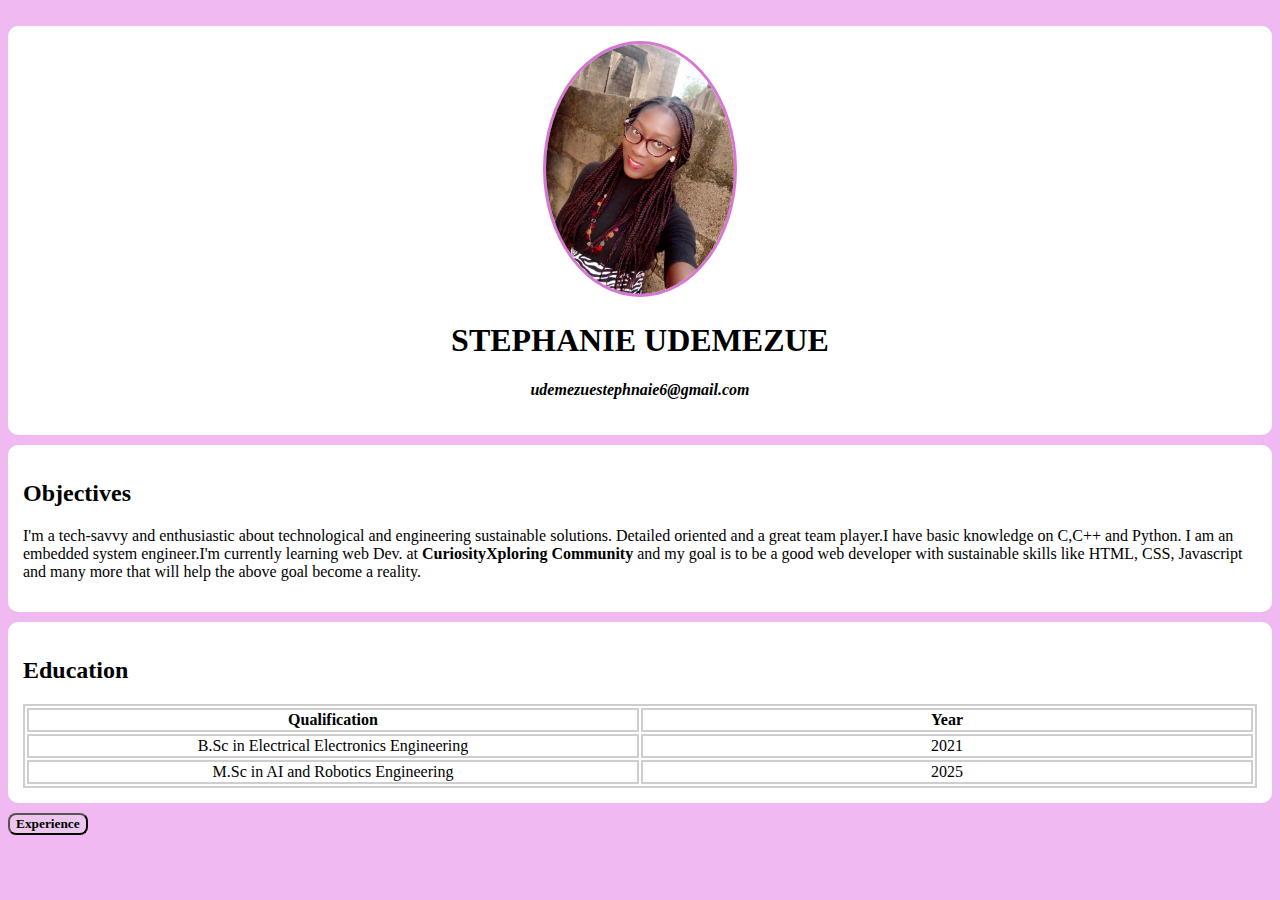
<file: index.html>
<!DOCTYPE html>
<html lang="en">
<head>
    <meta charset="UTF-8">
    <meta http-equiv="X-UA-Compatible" content="IE=edge">
    <meta name="viewport" content="width=device-width, initial-scale=1.0">
    <title>Steph's CV Styled</title>
    <link href="CVstyle.css" rel="stylesheet" >
</head>
<body>
    
    <div class="container">
        <div class="section">
    <center><img class="CV-image"src="IMG_20200510_060900_5.jpg" alt="Stephpassport"></center>
    <center><h1>STEPHANIE UDEMEZUE</h1></center>
    <center><h4><i>udemezuestephnaie6@gmail.com</i></h4></center>
    </div>
    <div class="section">
    <h2>Objectives</h2>
    <p>I'm a tech-savvy and enthusiastic about technological and engineering sustainable solutions. Detailed oriented and a great team player.I have basic knowledge on C,C++ and Python. I am an embedded system engineer.I'm currently learning web Dev. at <strong>CuriosityXploring Community</strong> and my goal is to be a good web developer with sustainable skills like HTML, CSS, Javascript and many more that will help the above goal become a reality.</p>
</div>
<div class="section">
    <h2>Education </h2>
    <table>
            <tr>
                <th>Qualification</th>
                <th >Year</th>

            </tr>
            <tr>
                <td>B.Sc in Electrical Electronics Engineering</td>
                <td>2021</td>
            <tr>
                    <td>M.Sc in AI and Robotics Engineering</td>
                    <td>2025</td>   
            </tr>  
            </table>
             </div>
            

            <a href="Experience.html">
                <button class="buttons"><b>Experience</b></button> 
            </a>    
            </tr>
       
        </div>      
</body>
</html>
</file>
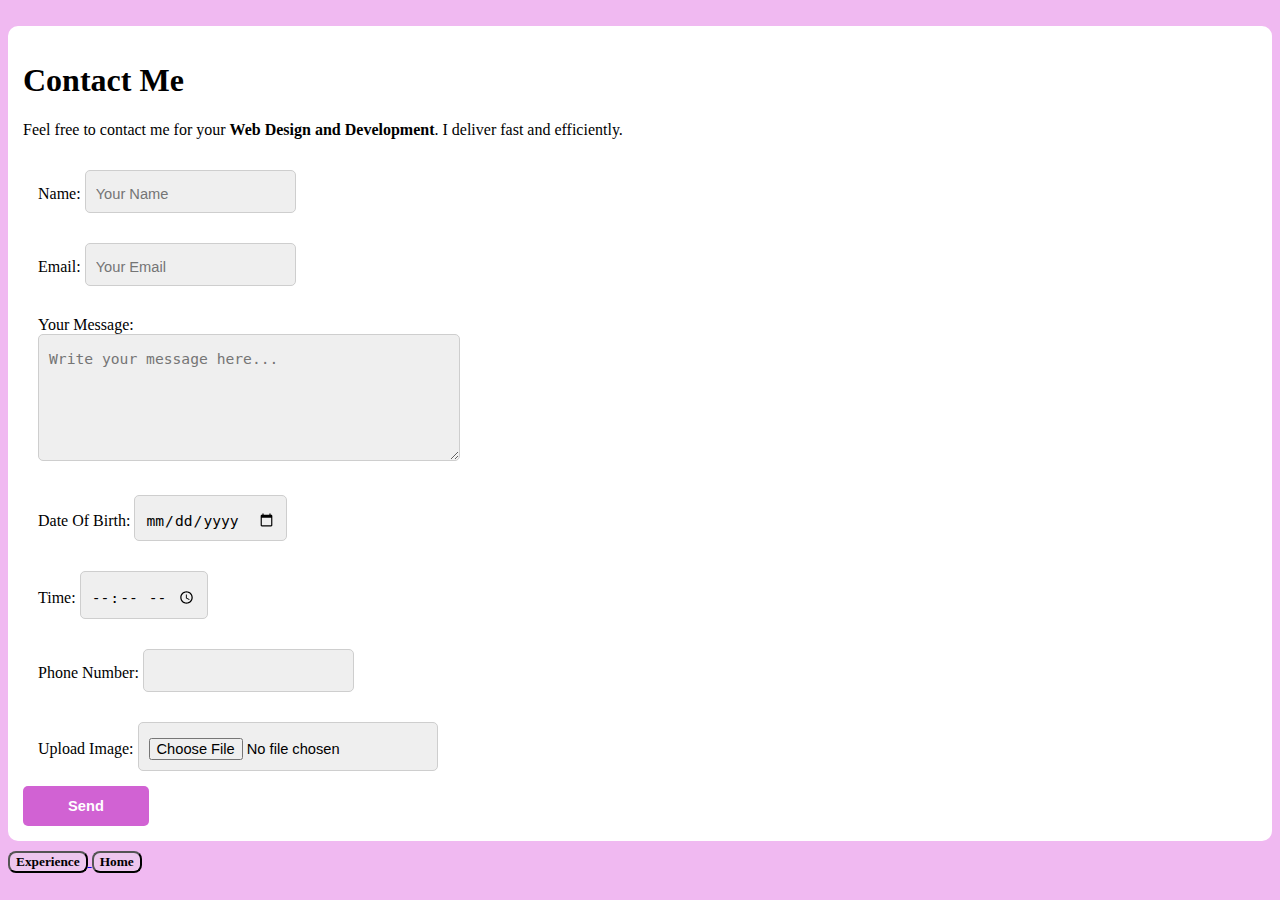
<file: ContactMe.html>
<!DOCTYPE html>
<html lang="en">
<head>
    <meta charset="UTF-8">
    <meta http-equiv="X-UA-Compatible" content="IE=edge">
    <meta name="viewport" content="width=device-width, initial-scale=1.0">
    <title>Steph's Contact Me Styled</title>
    <link href="CVstyle.css" rel="stylesheet" >
</head>
<body> 
    <div class="container">

        <div class="section">
    <h1>Contact Me</h1>
    <p> Feel free to contact me for your <b>Web Design and Development</b>. I deliver fast and efficiently.</p>
    <div class="input">
    <form action="mailto:udemezuestephanie6@gmail.com" 
    method="post">
    <label for="">Name:</label>
    <input type="text" placeholder="Your Name">
</div>

<div class="input">
    <label for="">Email:</label>
    <input type="email" placeholder="Your Email">
</div>

<div class="input">
    <label for="">Your Message:</label>
    <br>
    <textarea name="message" i placeholder="Write your message here..."></textarea>
</div>

<div class="input">
    <label for="">Date Of Birth:</label>
    <input type="date"/>
</div>

<div class="input">
    <label for="">Time:</label>
    <input type="time" />
</div>

<div class="input">
    <label for="">Phone Number:</label>
    <input type="numbers" >
</div>

<div class="input">
    <label for="">Upload Image:</label>
    <input type="file">
</div>

<input type="SUBMIT" value="Send" class="submit">
    </form>
    </div>

    <a href="Experience.html">
        <button class="buttons"><b>Experience</b></button>
     </a>
    <a href="index.html">
    <button class="buttons"><b>Home<b></button>
     </a>
</div>
</body>
</html>
</file>
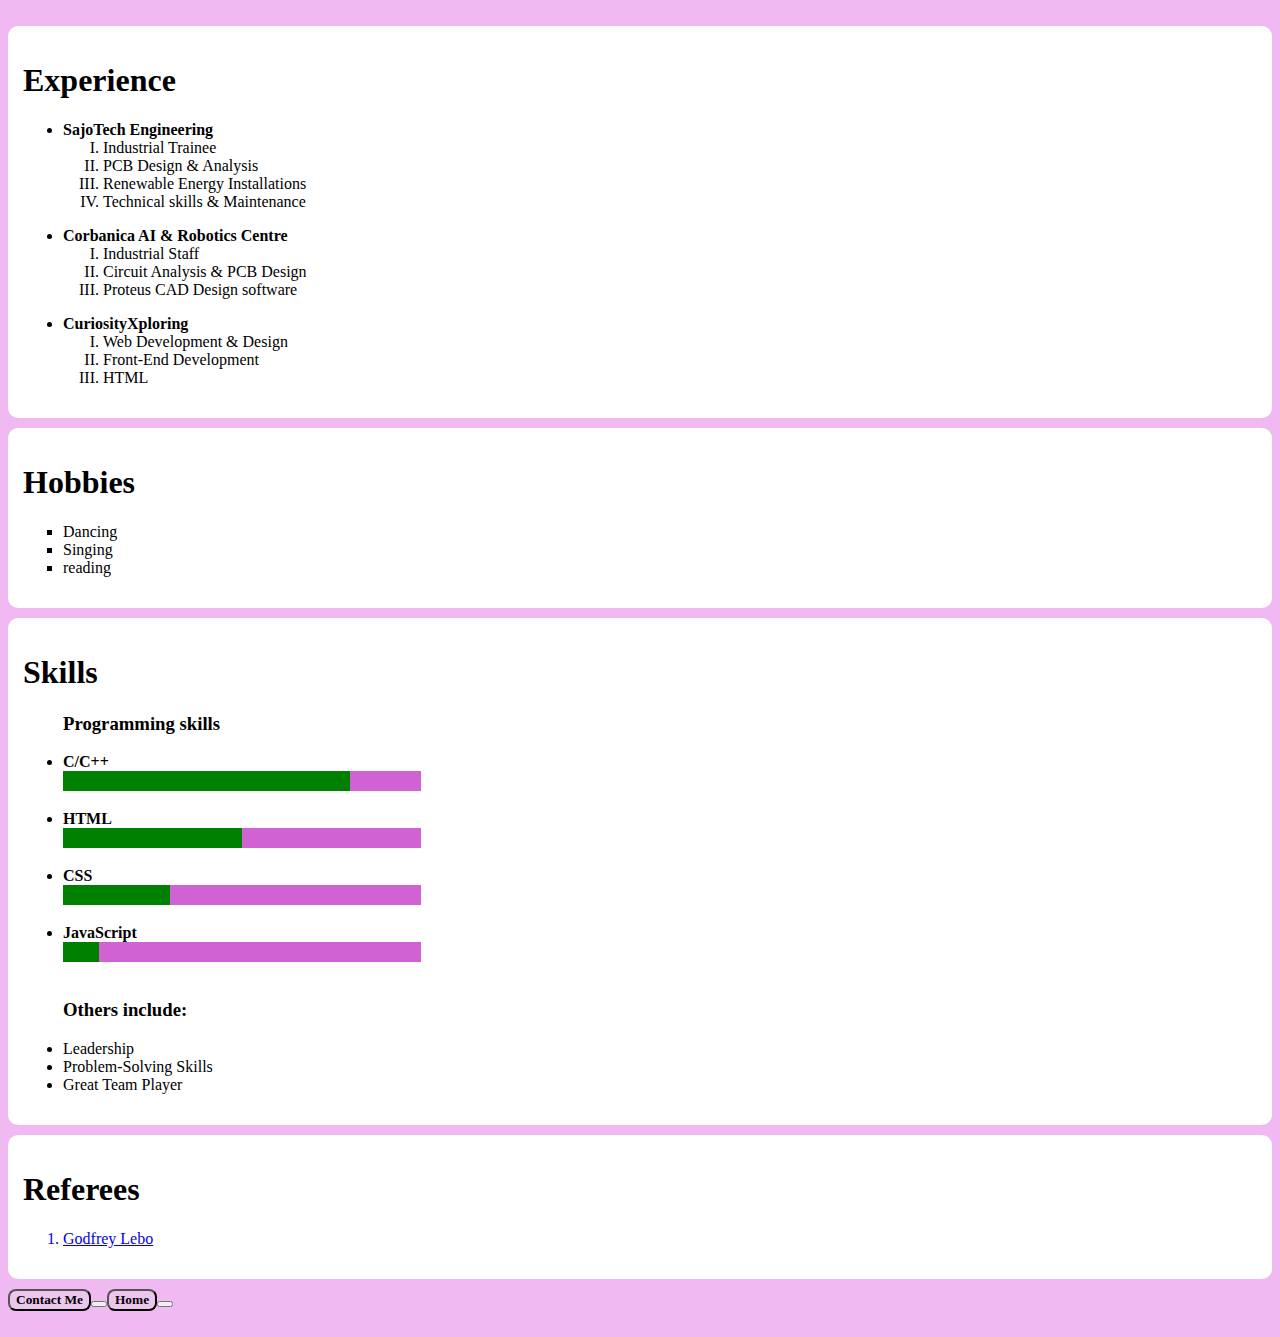
<file: Experience.html>
<!DOCTYPE html>
<html lang="en">
<head>
    <meta charset="UTF-8">
    <meta http-equiv="X-UA-Compatible" content="IE=edge">
    <meta name="viewport" content="width=device-width, initial-scale=1.0">
    <title>Steph's Experience Styled</title>
    <link href="CVstyle.css" rel="stylesheet" >
</head>
<body>
    <div class="container">
        <div class="section">
    <h1> Experience</h1>
    <ul>
        <li>
           <b>SajoTech Engineering</b></li>
            
           <ol type="I">
               <li>Industrial Trainee</li>
               <li> PCB Design & Analysis</li>
               <li>Renewable Energy Installations</li>
               <li>Technical skills & Maintenance</li>
           </ol>
        </li>
    </ul>
    <ul>
        <li>
           <b>Corbanica AI & Robotics Centre</b></li>
            
           <ol type="I">
               <li>Industrial Staff</li>
               <li> Circuit Analysis & PCB Design</li>
               <li> Proteus CAD Design software</li>
           </ol>
        </li>
    </ul>
    <ul>
        <li>
           <b>CuriosityXploring</b></li>
            
           <ol type="I">
               <li>Web Development & Design</li>
               <li> Front-End Development  </li>
               <li>HTML</li>
               
           </ol>
        </li>
    </ul>
</div>
<div class="section">
    <h1>Hobbies</h1>
    <ul type="square">
        <li> Dancing</li>
        <li> Singing</li>
        <li> reading</li>    
    </ul>
</div>
    <div class="section">
    <h1><span>Skills</span></h1>
    <ul>
        <h3>Programming skills</h3>
        <li><b>C/C++ </b></br>
            <progress min="0" max="100" value="80"></progress>
        </li> 
        <br>
        <li><b>HTML </b></br>
            <progress min="0" max="100" value="50"></progress>
        </li> 
        <br>
        <li><b>CSS</b></br>
            <progress min="0" max="100" value="30"></progress>
        </li> 
        <br>
        <li><b>JavaScript</b></br>
            <progress min="0" max="100" value="10"></progress>
        </li>
<br>
<h3>Others include:</h3>
        <li> Leadership</li>
        <li> Problem-Solving Skills</li>
        <li> Great Team Player</li> 
        
          
    </ul>


</div>
    <div class="section">
    <h1> Referees</h1>
    
    <ol>
     <a href="https://www.google.com/search?client=firefox-b-d&q=godfrey+lebo">
        <li>
            Godfrey Lebo</li>
    </ol>
</div>

    <a href="ContactMe.html">
        <button class="buttons"><b>Contact Me</b><button>
    </a>    
    <a href="index.html">
        <button class="buttons"><b>Home</b><button>
    </a>    

</div>
</body>
</html>
</file>
<file: CVstyle.css>
body{
font-family: 'Times New Roman', Times, serif;
background-color:rgb(240, 185, 241); 
padding: 18px 0 18px 0;
}
.CV-image{
    height:250px ;
    border: 3px solid rgb(216, 118, 211);
    border-radius:50%;
    margin:auto;
}
h1 {
    font-family:Cambria, Cochin, Georgia, Times, 'Times New Roman', serif
    
}
h2{
    font-family: Georgia, 'Times New Roman', Times, serif;
}
.container{
   margin:0px auto
}
.section{
    background-color: #fff;
    padding:15px;
    margin-bottom:10px; 
    border-radius:10px;
}
.buttons{
    background-color:rgb(237, 198, 238);
    border-radius: 8px; 
    font-family: Georgia, 'Times New Roman', Times, serif;
}
table{
    width: 100%;
}
table, th, td{
border: 2px solid #cecece;
text-align: center;
table-layout: fixed;
font-family: Georgia, 'Times New Roman', Times, serif;
}
.input{
    padding:15px;
}

progress{
    width:30%;
    height:20px ;
    color:rgb(209, 98, 211);
    background:#efefef
}

progress::-moz-progress-bar{
    background-color:rgb(209, 98, 211) ;
    background: rgb(209, 98, 211);
}


progress::-webkit-progress-bar{
    background-color:rgb(209, 98, 211) ;
    background: rgb(209, 98, 211);
}

progress::-webkit-progress-bar{
    background-color:rgb(209, 98, 211);
    background: rgb(209, 98, 211);
}
.submit:hover {
    background-color:rgb(209, 98, 211) ;
} 
.submit{
    background-color:rgb(209, 98, 211);
    padding: 12px 45px;
    border-radius: 5px;
    cursor: pointer;
    color:#ffff;
    border:none;
    outline: none;
    margin:0;
    font-weight: bold;
    
    
}   
textarea{
    height: 100px;
    width: 400px;
}
input,textarea{
    margin-bottom:px ;
    font-size: 11pt;
    padding: 15px 10px 10px;
    border: 1px solid #cecece;
    border-radius: 5px;
    background-color: #efefef;
}
</file>
